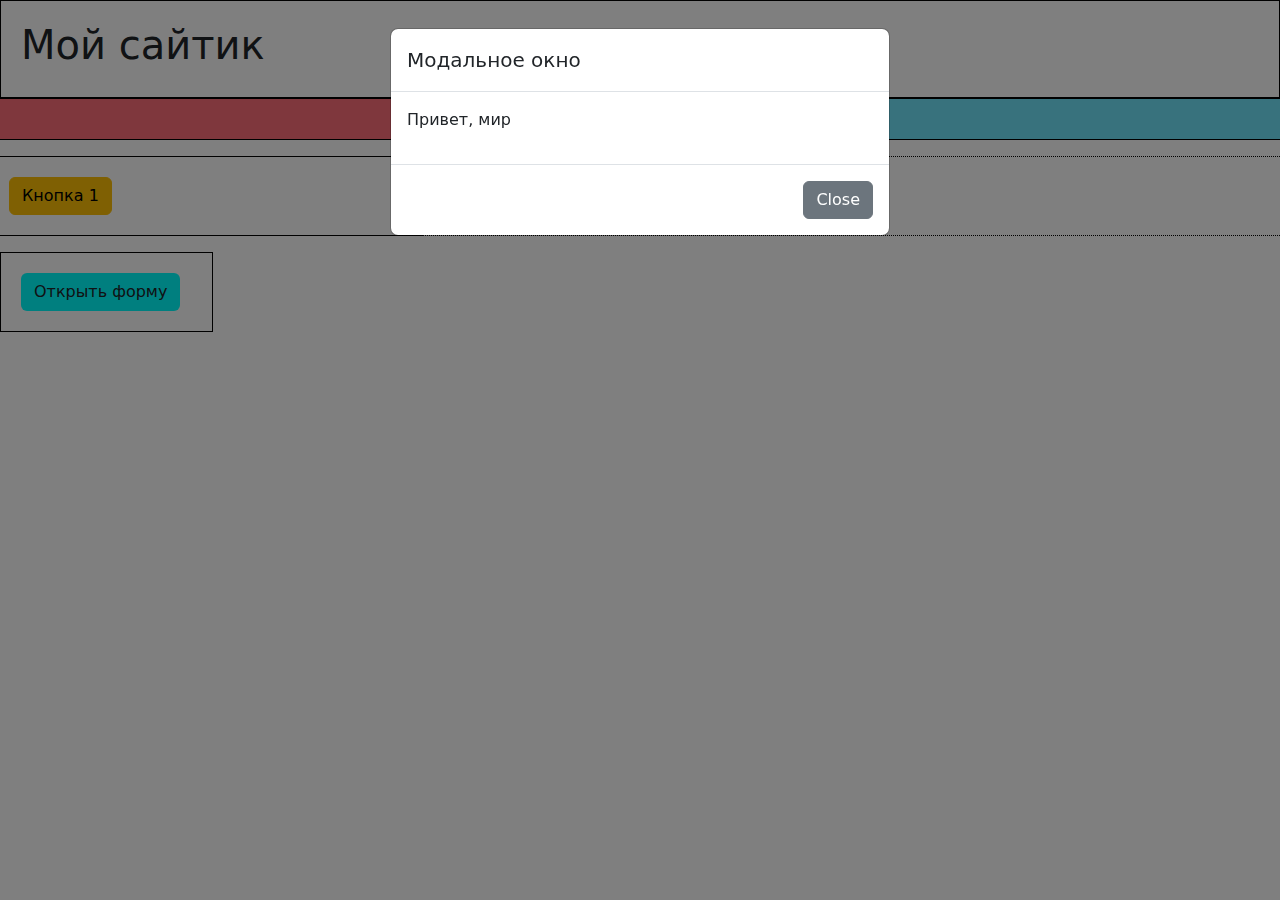
<file: index.html>
<!DOCTYPE html>
<html lang="en">

<head>

  <meta charset="UTF-8">
  <meta name="viewport" content="width=device-width, initial-scale=1.0">
  <meta name="description"
    content="Anim fugiat commodo voluptate ut non anim. Ea elit amet nostrud Lorem commodo excepteur est sit quis exercitation. Veniam laboris irure occaecat commodo magna laborum incididunt est eiusmod ea ad fugiat. Eiusmod Lorem minim qui laboris excepteur est labore esse. Id dolore labore eu laborum in adipisicing consequat cupidatat tempor excepteur esse adipisicing. Lorem duis sint Lorem velit minim. Mollit ea veniam nostrud laboris tempor proident commodo ea minim minim culpa amet.">
  <title>Тест</title>

  <!-- Подключение Bootstrap и jQuery -->
  <link href="/css/bootstrap.css" rel="stylesheet">
  <script src="/js/bootstrap.js"></script>
  <script src="js/jquery.min.js"></script>
  <script src="js/button1.js"></script>
  <script src="js/button2.js"></script>
  <script src="js/OpenModal.js"></script>

  <!-- Подключение кастомных стилей -->
  <link rel="stylesheet" href="/css/styles.css">

</head>

<body>
  <div class="box">
    <h1>Мой сайтик</h1>
  </div>

  <div class="row">
    <div class="col-md-4 box color1"></div>
    <div class="col-md-4 box color2"></div>
    <div class="col-md-4 box color3"></div>
  </div>

  <div class="row mt-3">
    <div class="col-md-4 box">
      <button class="btn btn-warning">Кнопка 1</button>
    </div>
    <div class="col-md-8 box dotted-border">
      <button class="btn btn-success">Кнопка 2</button>
    </div>
  </div>

  <div class="row mt-3" tabindex="-1" role="dialog"></div>
  <div class="col-md-2 box">
    <a href="form.html" class="btn btn-formopen" role="button">Открыть форму</a>
  </div>
  </div>

  <div class="modal fade in" id="myModal" tabindex="-1" role="dialog">
    <div class="modal-dialog" role="document">
      <div class="modal-content">
        <div class="modal-header">
          <h5 class="modal-title">Модальное окно</h5>
        </div>
        <div class="modal-body">
          <p>Привет, мир</p>
        </div>
        <div class="modal-footer">
          <button type="button" class="btn btn-secondary" data-dismiss="modal">Close</button>
        </div>
      </div>
    </div>
  </div>

</body>

</html>
</file>
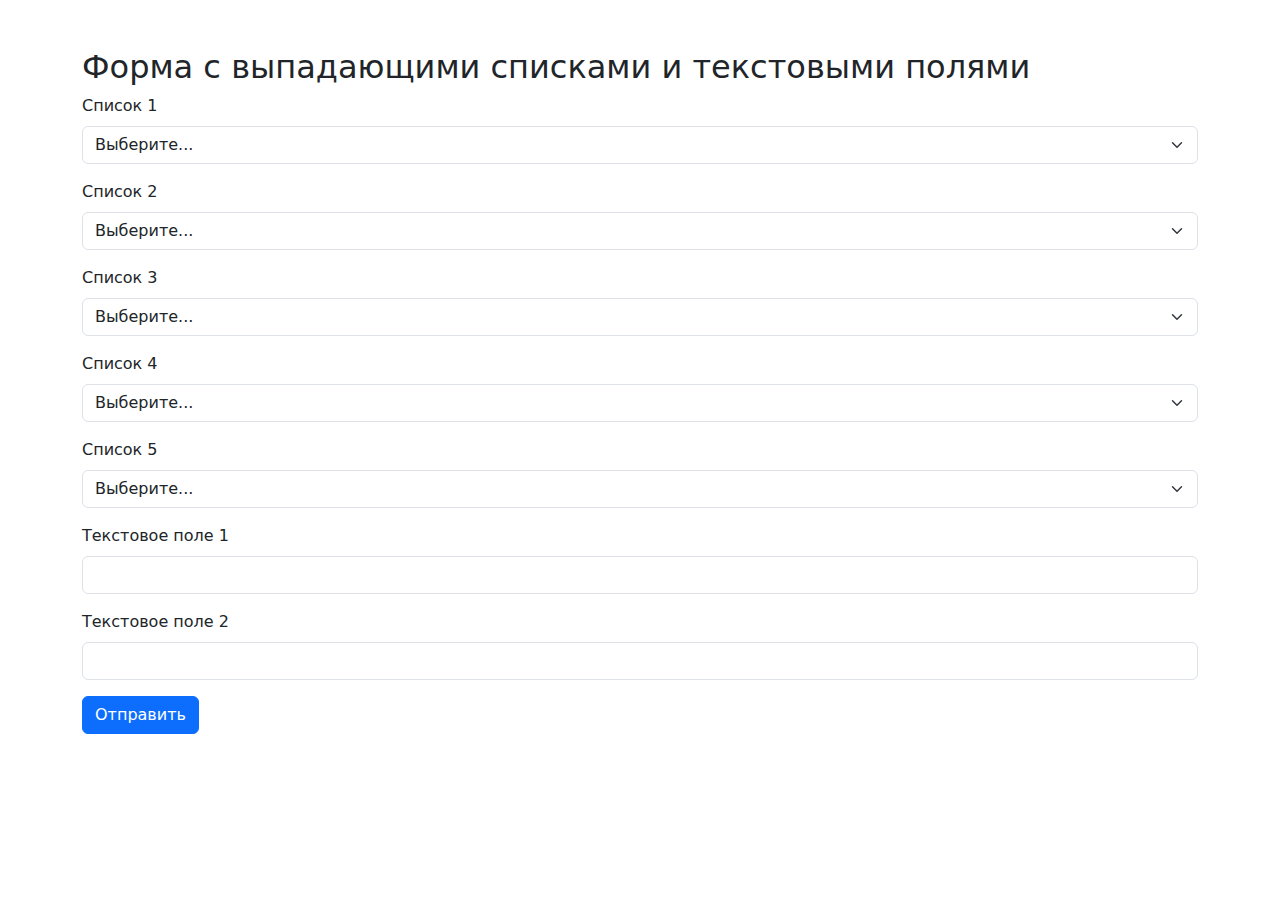
<file: form.html>
<!DOCTYPE html>
<html lang="en">

<head>
  <meta charset="UTF-8">
  <meta name="viewport" content="width=device-width, initial-scale=1.0">
  <title>Форма с выпадающими списками</title>

  <!-- Подключение Bootstrap для стилизации -->
  <link href="css/bootstrap.css" rel="stylesheet">
  <link href="js/bootstrap.js" rel="stylesheet">
  <script src="js/jquery.min.js"></script>
  <script src="js/handler.js"></script>
</head>

<body>
  <div class="container mt-5">
    <h2>Форма с выпадающими списками и текстовыми полями</h2>

    <!-- Форма -->
    <form id="myForm">
      <!-- Выпадающие списки (от 1 до 5) -->
      <div class="mb-3">
        <label for="dropdown1" class="form-label">Список 1</label>
        <select id="dropdown1" class="form-select" required>
          <option value="" disabled selected>Выберите...</option>
          <option value="1">1</option>
          <option value="2">2</option>
          <option value="3">3</option>
          <option value="4">4</option>
          <option value="5">5</option>
        </select>
      </div>

      <div class="mb-3">
        <label for="dropdown2" class="form-label">Список 2</label>
        <select id="dropdown2" class="form-select" required>
          <option value="" disabled selected>Выберите...</option>
          <option value="1">1</option>
          <option value="2">2</option>
          <option value="3">3</option>
          <option value="4">4</option>
          <option value="5">5</option>
        </select>
      </div>

      <div class="mb-3">
        <label for="dropdown3" class="form-label">Список 3</label>
        <select id="dropdown3" class="form-select" required>
          <option value="" disabled selected>Выберите...</option>
          <option value="1">1</option>
          <option value="2">2</option>
          <option value="3">3</option>
          <option value="4">4</option>
          <option value="5">5</option>
        </select>
      </div>

      <div class="mb-3">
        <label for="dropdown4" class="form-label">Список 4</label>
        <select id="dropdown4" class="form-select" required>
          <option value="" disabled selected>Выберите...</option>
          <option value="1">1</option>
          <option value="2">2</option>
          <option value="3">3</option>
          <option value="4">4</option>
          <option value="5">5</option>
        </select>
      </div>

      <div class="mb-3">
        <label for="dropdown5" class="form-label">Список 5</label>
        <select id="dropdown5" class="form-select" required>
          <option value="" disabled selected>Выберите...</option>
          <option value="1">1</option>
          <option value="2">2</option>
          <option value="3">3</option>
          <option value="4">4</option>
          <option value="5">5</option>
        </select>
      </div>

      <!-- Поля для ручного ввода -->
      <div class="mb-3">
        <label for="input1" class="form-label">Текстовое поле 1</label>
        <input type="text" class="form-control" id="input1" required>
      </div>

      <div class="mb-3">
        <label for="input2" class="form-label">Текстовое поле 2</label>
        <input type="text" class="form-control" id="input2" required>
      </div>

      <!-- Кнопка для отправки формы -->
      <button type="submit" class="btn btn-primary">Отправить</button>
    </form>

    <!-- Блок для вывода JSON-структуры -->
    <div id="jsonOutput" class="mt-4"></div>
  </div>

</body>

</html>
</file>
<file: css/styles.css>
.box {
    border: 1px solid black;
    padding: 20px;
    }
  
  .color1 { background-color: #ff6e7a; } 
  .color2 { background-color: #6bfa8d; } 
  .color3 { background-color: #70e5fa; }
  .Form {background-color: blueviolet;}
  .btn-formopen {background-color: aqua;}
  .dotted-border {
    border-style: dotted;
  }
  
  @media (max-width: 767px) {
    .row > div {
      width: 100%;
      margin-bottom: 10px;
    }
}
</file>
